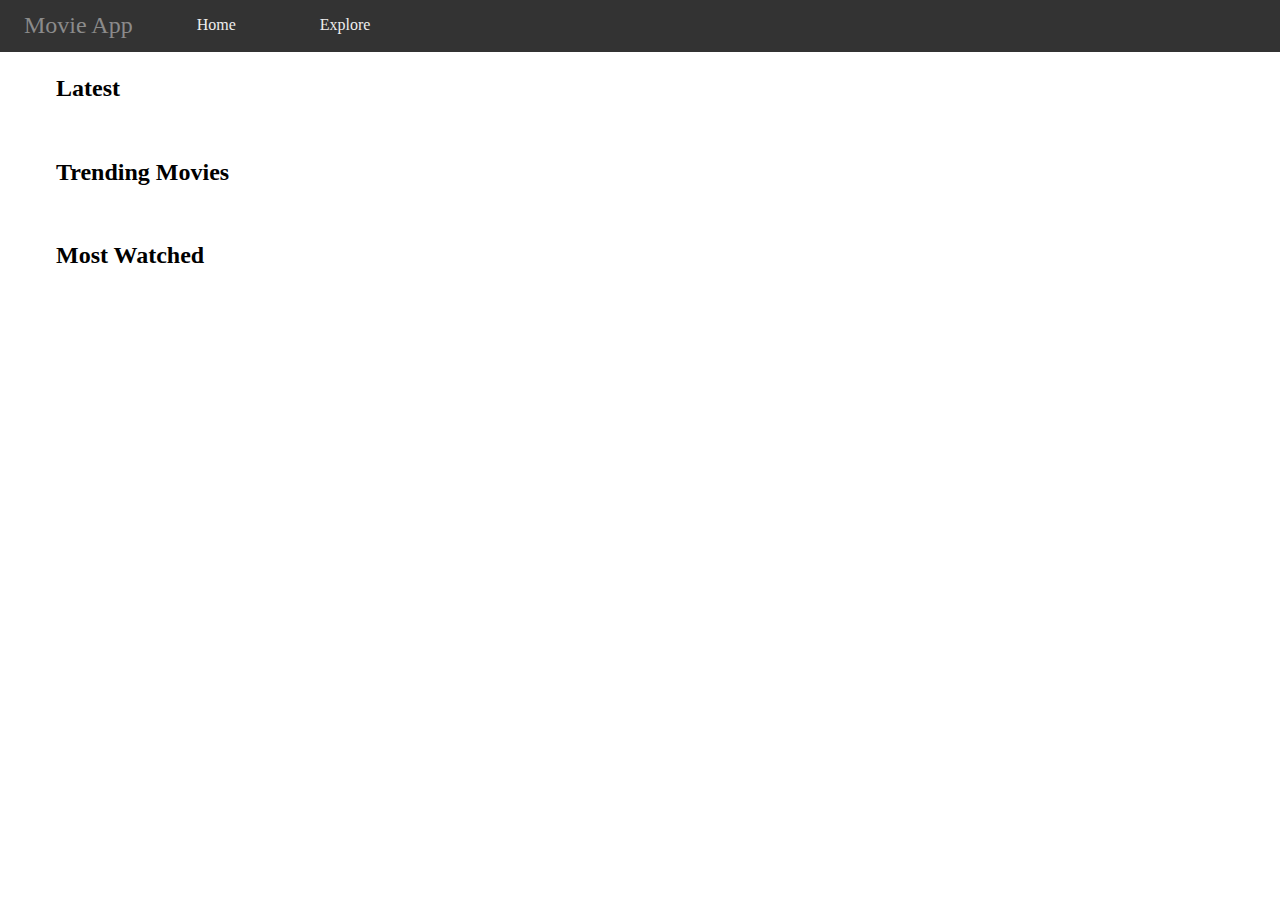
<file: index.html>
<!DOCTYPE html>
<html>

<head>
	<title>Movie App</title>
	<link rel="icon" href="./assets/img/favicon.ico" type="image/x-icon">

	<meta charset="utf-8">
	<meta name="author" content="Shashank Gupta">
	<meta name="keywords" content="Movies, Latest Movies, Trending Movies, Popular Movies" />
	<meta name="description" content="This app is all about the movies." />
	<meta name="viewport" content="width=device-width, initial-scale=1.0">

	<!-- <link rel="import" id="header" href="assets/template/header.html" /> -->
	<!-- <link rel="import" id="card" href="assets/template/card.html"> -->
	<!-- <link rel="import" id="quick-view" href="assets/template/popup.html"> -->

	<link rel="stylesheet" type="text/css" href="assets/css/movie.css">
</head>

<body>
	<!-- Header section -->
	<section id="headerTemp"></section>

	<!-- Main section start -->
	<main class="container-fluid home">
		<article class="container">
			<h2 class="card-heading" role="heading">Latest</h2>
			<section class="movies_list latest-movies"></section>
		</article>

		<article class="container">
			<h2 class="card-heading" role="heading">Trending Movies</h2>
			<section class="movies_list trending-movies"></section>
		</article>

		<article class="container">
			<h2 class="card-heading" role="heading">Most Watched</h2>
			<section class="movies_list most-watched"></section>
		</article>
	</main>
	<!-- Main section end -->
</body>
<!-- Main JS -->
<script type="module" src="assets/js/index.js"></script>

</html>
</file>
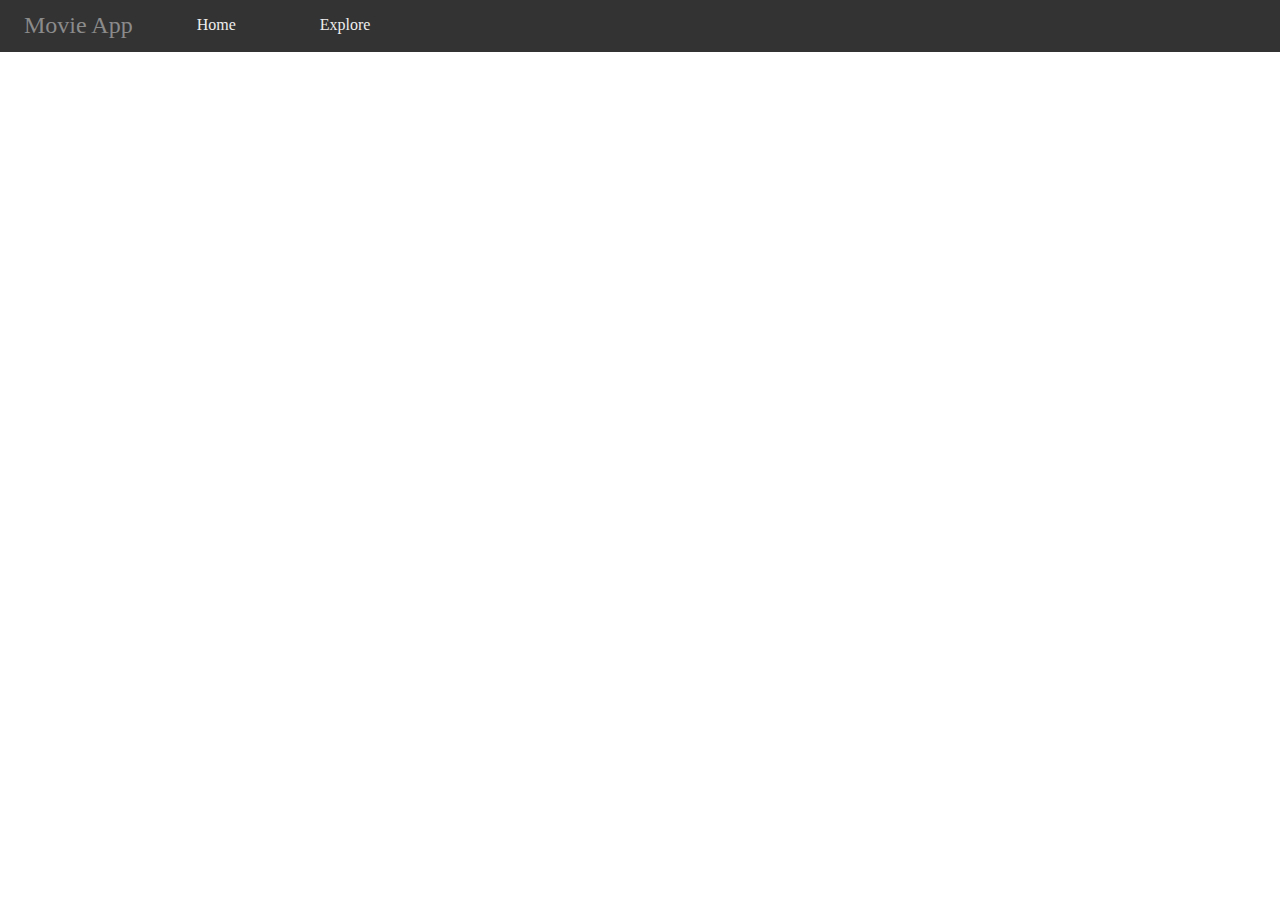
<file: movie-actor.html>
<!DOCTYPE html>
<html>

<head>
	<title>Actor Details</title>
	<link rel="icon" href="./assets/img/favicon.ico" type="image/x-icon">

	<meta charset="utf-8">
    <meta name="author" content="Shashank Gupta">
	<meta name="keywords" content="Movies, Latest Movies, Trending Movies, Popular Movies" />
	<meta name="description" content="This app is all about the movies." />
	<meta name="viewport" content="width=device-width, initial-scale=1.0">

	<!-- <link rel="import" id="header" href="assets/template/header.html" /> -->
	<!-- <link rel="import" id="actorTemp" href="assets/template/actorTemp.html" /> -->

	<link rel="stylesheet" type="text/css" href="assets/css/movie.css">
</head>

<body>
	<!-- Header section -->
	<section id="headerTemp"></section>

	<!-- movie-actor -->
	<section class="actorPage" id="movie-actor"></section>
</body>
<script type="module" src="assets/js/movie-actor.js"></script>

</html>
</file>
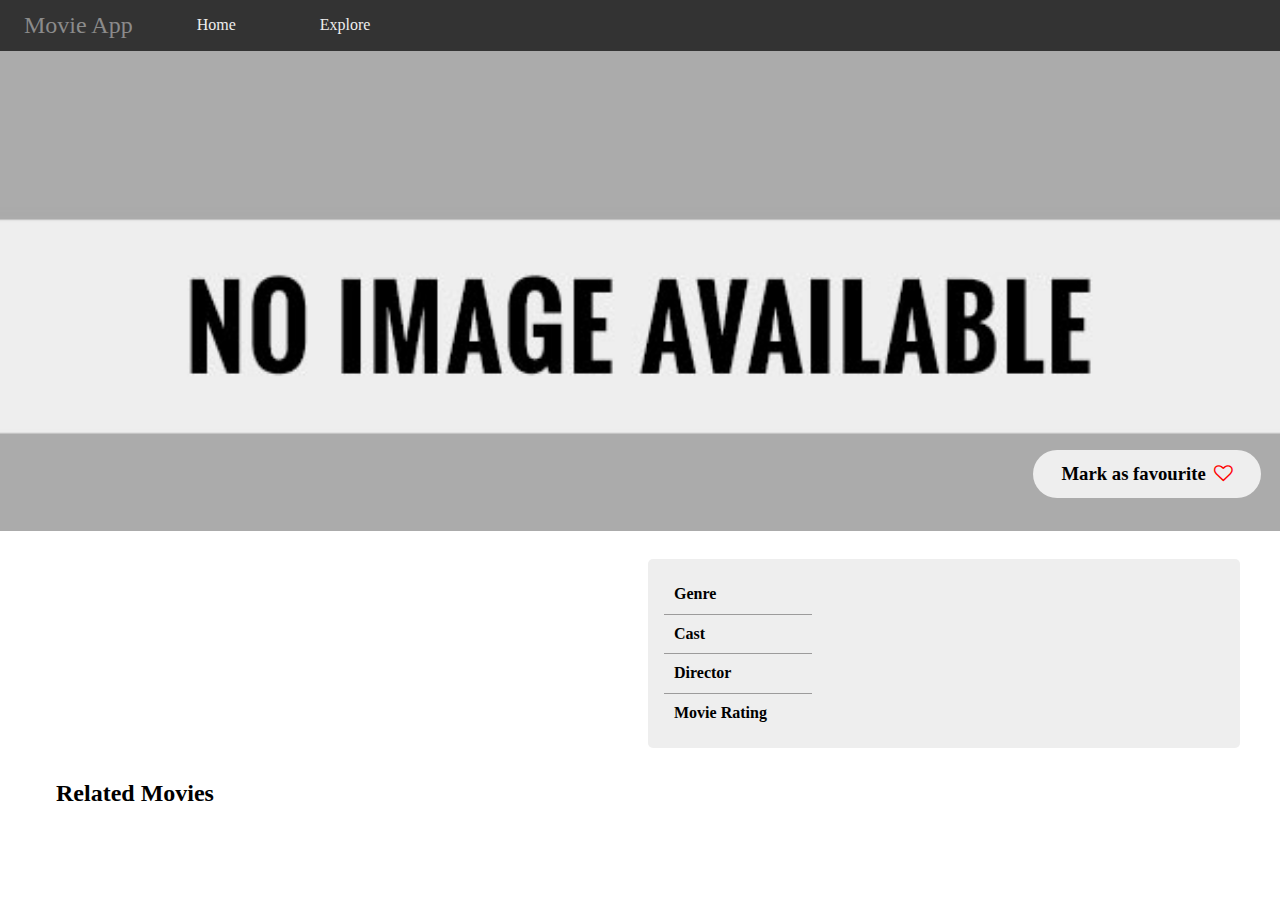
<file: movie-details.html>
<!DOCTYPE html>
<html>

<head>
	<title>Movie Details</title>
	<link rel="icon" href="./assets/img/favicon.ico" type="image/x-icon">

	<meta charset="utf-8">
	<meta name="author" content="Shashank Gupta">
	<meta name="keywords" content="Movies, Latest Movies, Trending Movies, Popular Movies" />
	<meta name="description" content="This app is all about the movies." />
	<meta name="viewport" content="width=device-width, initial-scale=1.0">

	<!-- <link rel="import" id="header" href="assets/template/header.html" /> -->
	<!-- <link rel="import" id="card" href="assets/template/card.html"> -->
	<!-- <link rel="import" id="quick-view" href="assets/template/popup.html"> -->

	<link rel="stylesheet" type="text/css" href="assets/css/movie.css">
</head>

<body>
	<!-- Header section -->
	<section id="headerTemp"></section>

	<!-- Main start -->
	<main>
		<!--banner start-->
		<article class="movie-details">
			<section class="banner" role="banner">
				<figure>
					<img src="assets/img/no-banner.jpg" class="banner__img">
					<figcaption>
						<h3 class="banner__badge">
							Mark as favourite
							<span class="banner__icon">
								<i class="fa fa-heart-o text-danger fill-heart"></i>
							</span>
						</h3>
					</figcaption>
				</figure>
			</section>
			<!--banner end-->

			<section class="container">
				<div class="content">
					<article class="content__width">
						<h2 class="content__heading"></h2>
						<p class="content__desc"></p>
					</article>
					<aside class="content__width">
						<section class="content__bg">
							<table class="content__table">
								<tbody>
									<tr>
										<th width="100px">
											Genre
										</th>
										<td>
											<span class="genre-names"></span>
										</td>
									</tr>
									<tr>
										<th>
											Cast
										</th>
										<td>
											<p class="cast"></p>
										</td>
									</tr>
									<tr>
										<th>
											Director
										</th>
										<td>
											<span class="director"></span>
										</td>
									</tr>
									<tr>
										<th>
											Movie Rating
										</th>
										<td>
											<span class="rating"></span>
										</td>
									</tr>
								</tbody>
							</table>

						</section>
					</aside>
				</div>
			</section>
		</article>

		<article class="container">
			<h2 class="card-heading" role="heading">Related Movies</h2>
			<section class="movies_list related-movies"></section>
		</article>
	</main>
	<!-- Main end -->

</body>
<!-- movie-details JS -->
<script type="module" src="assets/js/movie-details.js"></script>

</html>
</file>
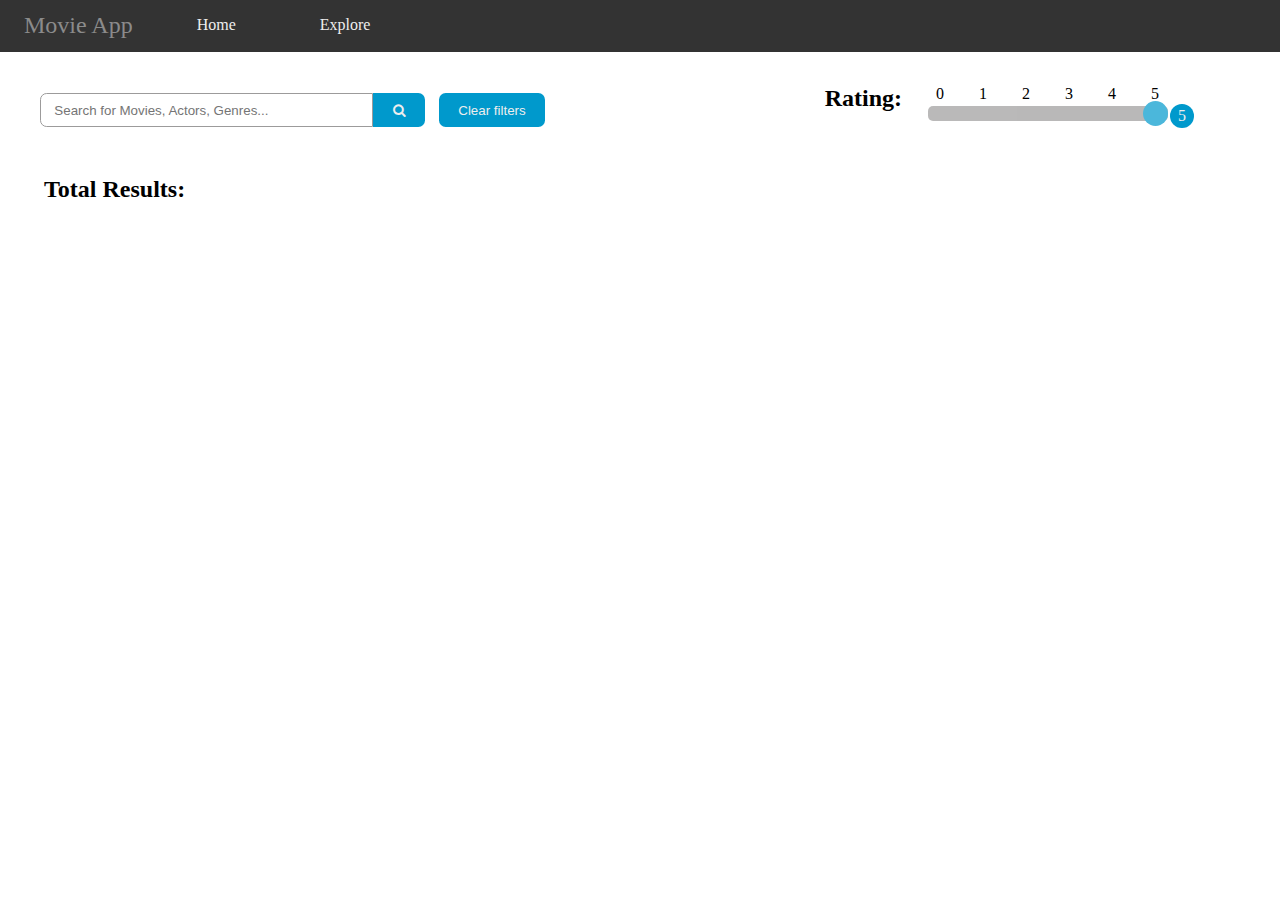
<file: search-page.html>
<!DOCTYPE html>
<html>

<head>
	<title>Movies Search</title>
	<link rel="icon" href="./assets/img/favicon.ico" type="image/x-icon">

	<meta charset="utf-8">
	<meta name="author" content="Shashank Gupta">
	<meta name="keywords" content="Movies, Latest Movies, Trending Movies, Popular Movies" />
	<meta name="description" content="This app is all about the movies." />
	<meta name="viewport" content="width=device-width, initial-scale=1.0">

	<!-- <link rel="import" id="header" href="assets/template/header.html" /> -->
	<!-- <link rel="import" id="card" href="assets/template/card.html"> -->
	<!-- <link rel="import" id="quick-view" href="assets/template/popup.html"> -->

	<link rel="stylesheet" type="text/css" href="assets/css/movie.css">
</head>

<body>
	<main class="container-fluid">
		<!-- Header section -->
		<section id="headerTemp"></section>

		<!-- movie-actor -->
		<article class="movie-search"><br>
			<section class="container search">
				<div class="search">
					<form class="search-results">
						<input type="search" placeholder="Search for Movies, Actors, Genres..." class="search-input"
							required />
		 				<button type="button" class="search-button"><i class="fa fa-search"></i></button>
						<button type="button" class="clear-search">Clear filters</button>
					</form>
				</div>

				<div class="rating">
					<div ><span class="rating__name">Rating:</span></div>
					<div class="rating__slider">
						<datalist class="rating__slider__list">
							<object>0</object>
							<object>1</object>
							<object>2</object>
							<object>3</object>
							<object>4</object>
							<object>5</object>
						</datalist>
						<span class="rating__slider__range">
							<input type="range" min="0" max="5" value="5" class="slider__range" id="range">
							<span class="slider-range" id="rangeValue"></span>
						</span>
					</div>
				</div>
			</section>

			<section class="container">
				<p class="search-results search-results--size">
					<span><strong>Total Results:&nbsp;</strong> </span>
					<span class="total-result"></span>
				</p>
				<section class="search-movies search-movies--list"></section>
			</section>

		</article>
	</main>
</body>
<script type="module" src="assets/js/movie-search.js"></script>

</html>
</file>
<file: assets/css/movie.css>
@import './global.css';

/* main css style */
.container-fluid{
	width:100%;
}
.container{
	width:95%;
	/* min-width: 39em; */
	margin:1em auto;
}
.border{
	border:1px solid var(--z-black);
}
#headerTemp{
    margin-bottom: -5px;
}
.card-heading{
	margin: 1em;
}
.movies_list {
    display: flex;
    flex-wrap: wrap;
    justify-content: space-evenly;
    margin-bottom: 2em;
}
.card {
	width: 17em;
	min-width: 17em;
	border: 1px solid var(--content-bg);
	margin-bottom: 1em;
}
.card:hover {
	box-shadow: 0 0 10px 7px #9c9b9b;
}
.card figure {
	padding: 0;
	margin: 0;
}
.card-image {
	cursor: pointer;
	width: 100%;
	height: 170px;
	border-radius: 6px 6px 0px 0px;
}
.card__desc {
	padding: 1em;
}
.card__title {
	margin-top: 0;
}
.card__title span {
	font-size: 0.9em;
}
.cart__item {
	margin-block-start: .5em;
    margin-block-end: .5em;
}
.card__rating {
	margin-bottom: 0;
	margin-block-start: .5em;
    margin-block-end: .5em;
}
.pull-left {
	float: left;
}
.pull-right {
	float: right;
}
.text-danger {
	color: var(--text-red);
}
.text-info {
	color: var(--sky-blue);
	font-weight: 600;
	cursor: pointer;
}
.text-info:hover {
    font-size: 1.04em;
    text-decoration: underline;
}
model-popup{
    position: fixed;
    z-index: 1;
    padding-top: 15vh;
    left: 0;
    top: 0;
    width: 100%;
    height: 100%;
    overflow: hidden;
    background-color: rgba(0,0,0,0.5);
}
</file>
